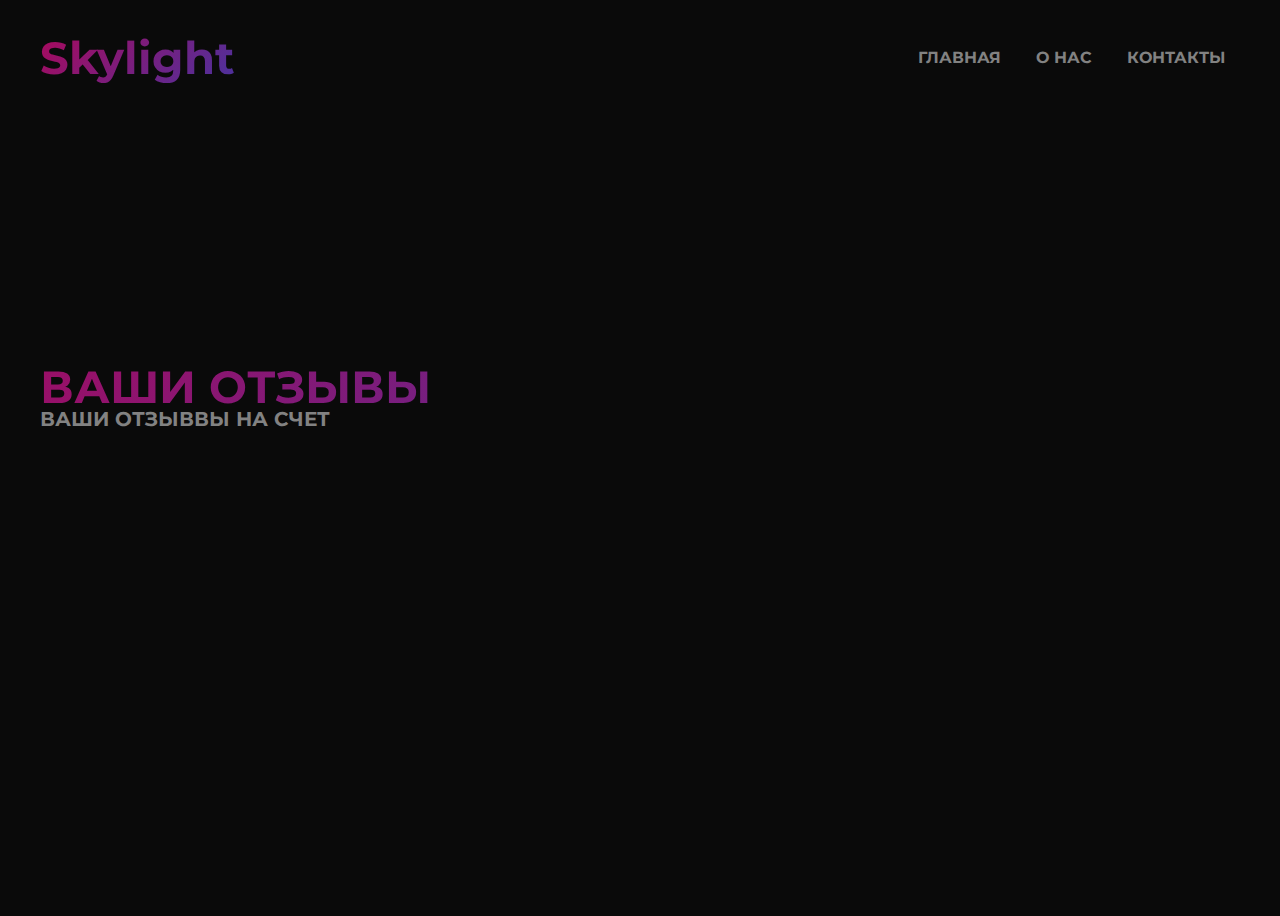
<file: catalog.html>
<!DOCTYPE html>
<html>
    <head>
        <title></title>
        <link rel="stylesheet" type="text/css" href="css/confing.css" />
        <meta charset="utf-8">
        <link rel="preconnect" href="https://fonts.googleapis.com">
        <link rel="preconnect" href="https://fonts.gstatic.com" crossorigin>
        <link href="https://fonts.googleapis.com/css2?family=Montserrat:ital,wght@0,400;0,700;1,500&display=swap" rel="stylesheet">
<header class="header">
    <div class="container">
        <div class="header__inner">
            <div class="header__logo">Skylight</div>
        
            <nav class="nav">
                <a class="nav__link active" href="index.html">Главная</a>
                <a class="nav__link" href="onas.html">О нас</a>
                <a class="nav__link" href="contact.html">Контакты</a>
            </nav>
        </div>
    </div>
</header>
</head>
<body>
    <div class="intro">
        <div class="container">
            <div class = "intro__title">
                <div class="gradient">Ваши отзывы</div>
                <div class="intro__suptitle">Ваши отзыввы на счет </div>
            </div>
        </div>
    </div>
</body>
</html>
</file>
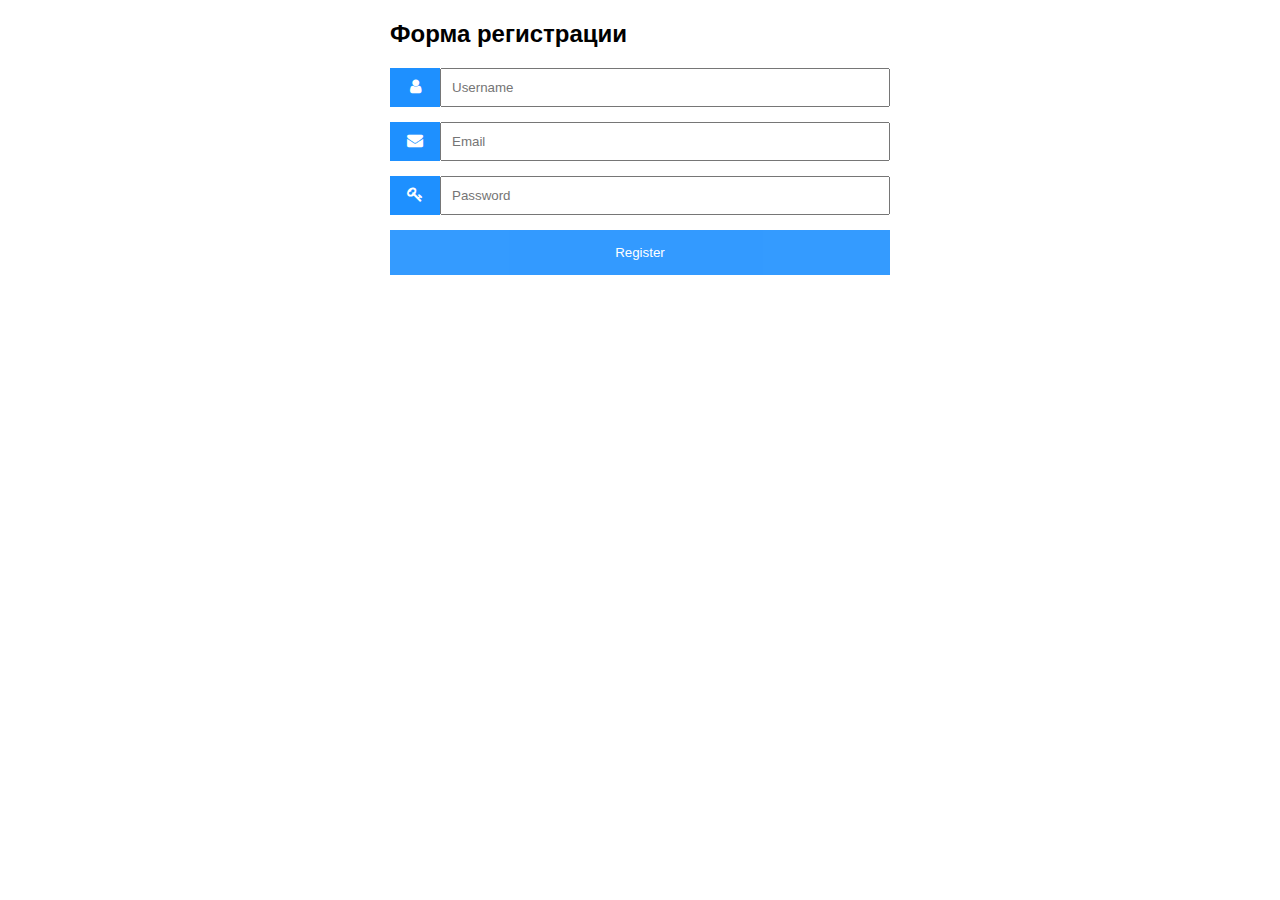
<file: mitit.html>
<!DOCTYPE html>
<html>
<head>
<meta name="viewport" content="width=device-width, initial-scale=1">
<!-- Add icon library -->
<link rel="stylesheet" href="https://cdnjs.cloudflare.com/ajax/libs/font-awesome/4.7.0/css/font-awesome.min.css">
<style>
body {font-family: Arial, Helvetica, sans-serif;}
* {box-sizing: border-box;}

.input-container {
    display: -ms-flexbox; /* IE10 */
    display: flex;
    width: 100%;
    margin-bottom: 15px;
}

.icon {
    padding: 10px;
    background: dodgerblue;
    color: white;
    min-width: 50px;
    text-align: center;
}

.input-field {
    width: 100%;
    padding: 10px;
    outline: none;
}

.input-field:focus {
    border: 2px solid dodgerblue;
}

/* Set a style for the submit button */
.btn {
    background-color: dodgerblue;
    color: white;
    padding: 15px 20px;
    border: none;
    cursor: pointer;
    width: 100%;
    opacity: 0.9;
}

.btn:hover {
    opacity: 1;
}
</style>
</head>
<body>

<form action="/action_page.php" style="max-width:500px;margin:auto">
  <h2>Форма регистрации</h2>
  <div class="input-container">
    <i class="fa fa-user icon"></i>
    <input class="input-field" type="text" placeholder="Username" name="usrnm">
  </div>

  <div class="input-container">
    <i class="fa fa-envelope icon"></i>
    <input class="input-field" type="text" placeholder="Email" name="email">
  </div>
  
  <div class="input-container">
    <i class="fa fa-key icon"></i>
    <input class="input-field" type="password" placeholder="Password" name="psw">
  </div>

  <button type="submit" class="btn">Register</button>
</form>

</body>
</html>
</file>
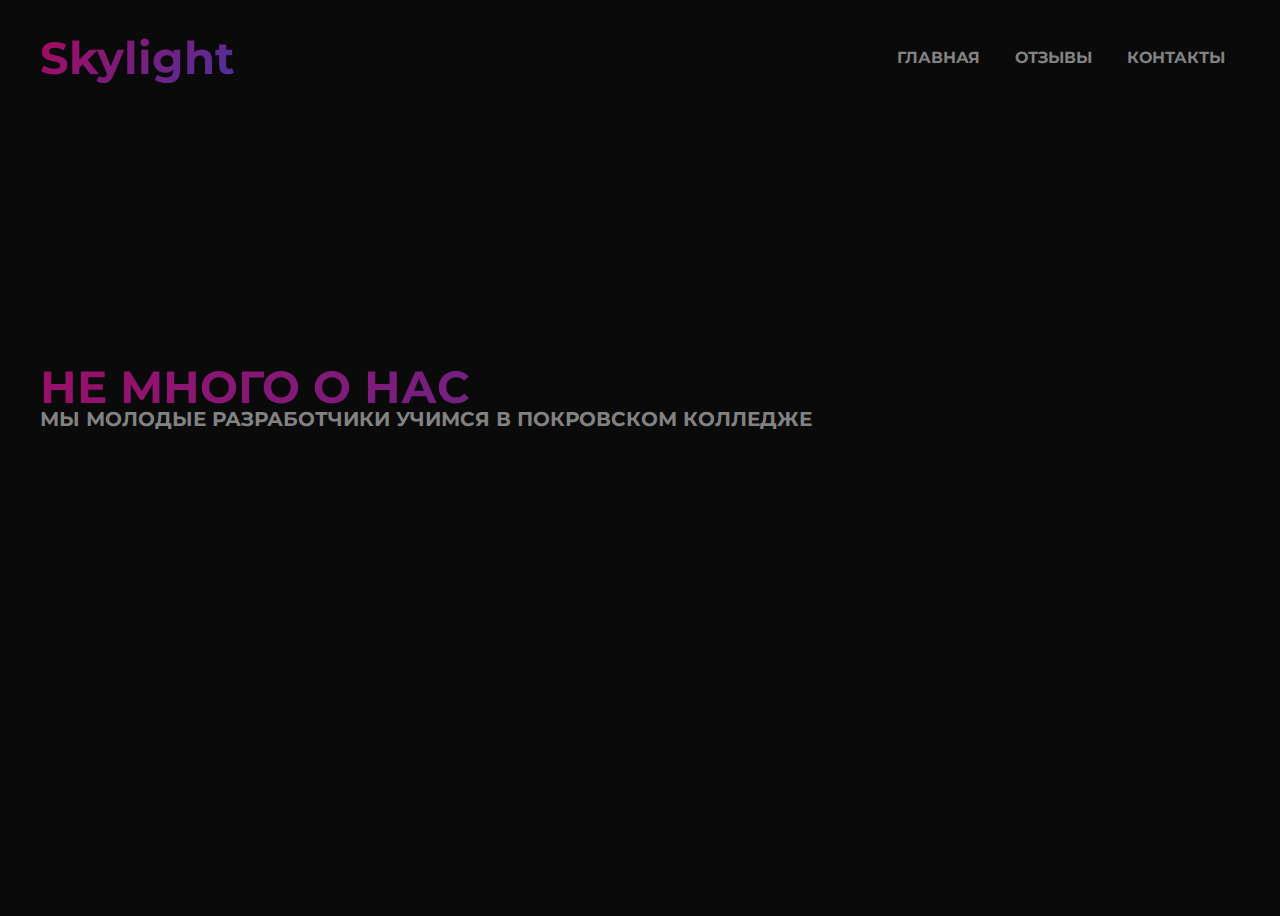
<file: onas.html>
<!DOCTYPE html>
<html>
    <head>
        <title></title>
        <link rel="stylesheet" type="text/css" href="css/confing.css" />
        <meta charset="utf-8">
        <link rel="preconnect" href="https://fonts.googleapis.com">
        <link rel="preconnect" href="https://fonts.gstatic.com" crossorigin>
        <link href="https://fonts.googleapis.com/css2?family=Montserrat:ital,wght@0,400;0,700;1,500&display=swap" rel="stylesheet">
<header class="header">
    <div class="container">
        <div class="header__inner">
            <div class="header__logo">Skylight</div>
        
            <nav class="nav">
                <a class="nav__link active" href="index.html">Главная</a>
                <a class="nav__link" href="otzyvy.html">Отзывы</a>
                <a class="nav__link" href="contact.html">Контакты</a>
            </nav>
        </div>
    </div>
</header>
</head>
<body>
    <div class="intro">
        <div class="container">
            <div class = "intro__title">
                <div class="gradient">не много о нас</div>
                <div class="intro__suptitle">МЫ молодые разработчики учимся в покровском колледже</div>
            </div>
        </div>
    </div>
</body>
</html>
</file>
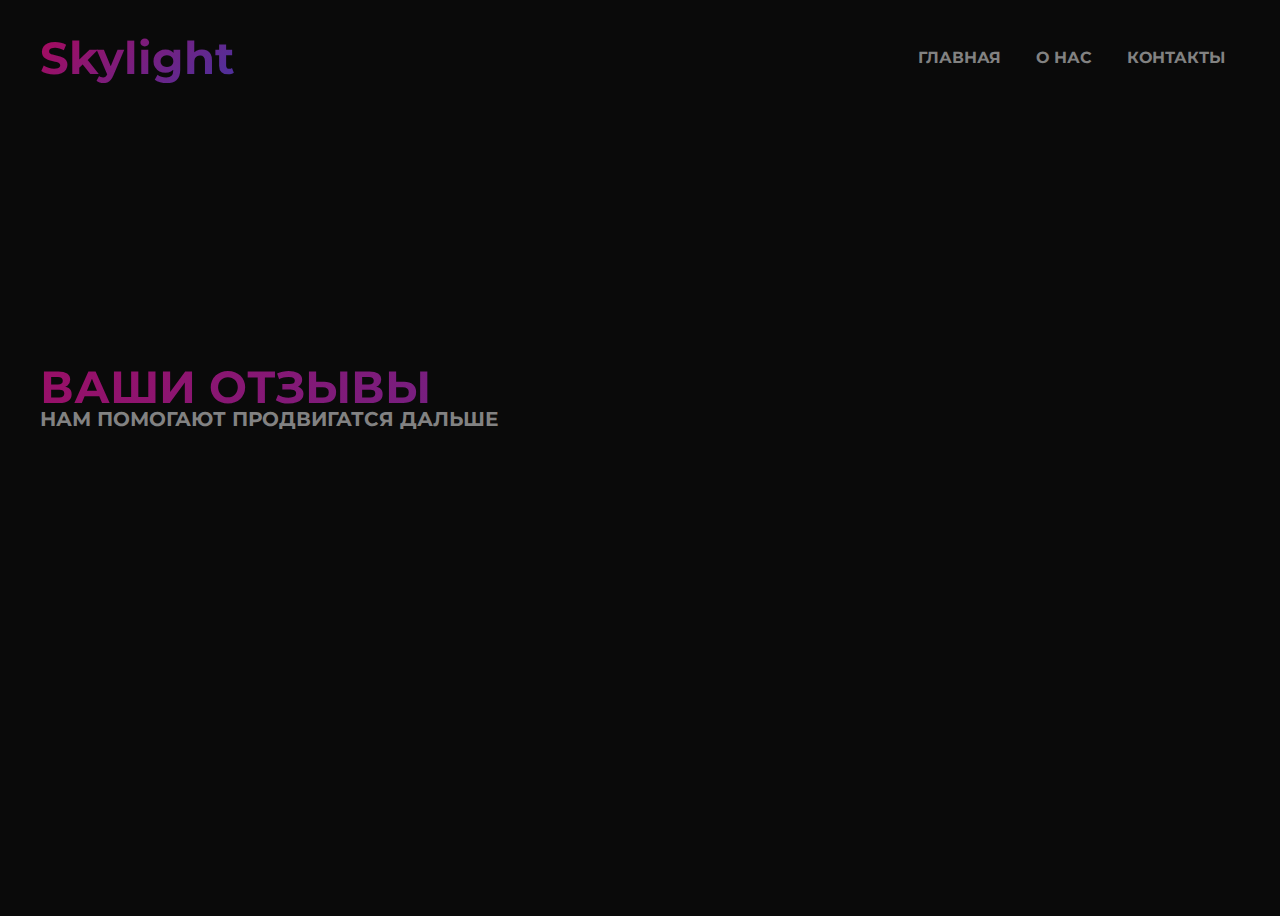
<file: otzyvy.html>
<!DOCTYPE html>
<html>
    <head>
        <title></title>
        <link rel="stylesheet" type="text/css" href="css/confing.css" />
        <meta charset="utf-8">
        <link rel="preconnect" href="https://fonts.googleapis.com">
        <link rel="preconnect" href="https://fonts.gstatic.com" crossorigin>
        <link href="https://fonts.googleapis.com/css2?family=Montserrat:ital,wght@0,400;0,700;1,500&display=swap" rel="stylesheet">
<header class="header">
    <div class="container">
        <div class="header__inner">
            <div class="header__logo">Skylight</div>
        
            <nav class="nav">
                <a class="nav__link active" href="index.html">Главная</a>
                <a class="nav__link" href="onas.html">О нас</a>
                <a class="nav__link" href="contact.html">Контакты</a>
            </nav>
        </div>
    </div>
</header>
</head>
<body>
    <div class="intro">
        <div class="container">
            <div class = "intro__title">
                <div class="gradient">Ваши отзывы</div>
                <div class="intro__suptitle">нам помогают продвигатся дальше</div>
            </div>
        </div>
    </div>
</body>
</html>
</file>
<file: css/confing.css>
body {
    background-color: rgb(10, 10, 10);
    font-family: 'Montserrat', sans-serif;
}


.container {
    width: 100%;
    max-width: 1200px;
    margin: 0 auto;
}

.header {
    width: 100%;
    padding-top: 30px;

    position: absolute;
    top: 0;
    left: 0;
    right: 0;
    z-index: 1000;
}

.header__inner {
    display: flex;
    justify-content: space-between;
    align-items: center;
}

.header__logo {
    font-size: 45px;
    font-weight: 700;
        color: transparent;    
    -webkit-background-clip: text;
    background-clip: text;
	background-image: linear-gradient(135deg, rgba(169, 9, 92, 1), rgba(75, 50, 158, 1))
}

.header__logo:hover {
    color: rgba(130, 130, 130, 1);
}

.header__logo:hover:after,
.header__logo.active:after {
    opacity: 1;
}

.header__logo.active {
    color: rgba(130, 130, 130, 1);
}

.nav {
    font-size: 16px;
    font-weight: 700;
    text-transform: uppercase;
}

.nav__link {
    display: inline-block;
    vertical-align: top;
    margin: 0 15px;
    position: relative;

    color: rgba(130, 130, 130, 1);
    text-decoration: none;

    transition: color .1s linear;
}

.nav__link:after {
    content: "";
    display: block;
    width: 100%;
    height: 3px;

    background-color: rgba(51, 61, 174, 1);
    opacity: 0;

    position: absolute;
    top: 100%;
    left: 0;
    z-index: 1;

    transition: opacity .1s linear;
}

.nav__link:hover {
    color: rgba(51, 61, 174, 1);
}

.intro {
    display: flex;
    flex-direction: column;
    justify-content: center;
    width: 100%;
    height: 100vh;
}

.intro__title {
    font-size: 45px;
    font-weight: 700;
    margin: 0 auto;
    text-transform: uppercase;
    line-height: 1;
}

.intro__title:after {
    content: "";
    display: block;
    width: 60px;
    height: 3px;
    margin: 60px auto;
}

.gradient {
    color: transparent;    
    -webkit-background-clip: text;
    background-clip: text;
	background-image: linear-gradient(135deg, rgba(154, 15, 103, 1), rgba(51, 61, 174, 1))
}

.intro__suptitle {
    margin-bottom: 20px;

    font-family: 'Montserrat', sans-serif;
    font-size: 20px;
    color: rgba(130, 130, 130, 1);
}

.button {
    border: none;
    color: white;
    padding: 20px;
    text-align: center;
    text-decoration: none;
    display: inline-block;
    font-size: 16px;
    margin: 4px 2px;

    background-image: linear-gradient(135deg, rgba(161, 12, 97, 1), rgba(77, 49, 156, 1))
}


.button4 {
    border-radius: 40px;
}

.slider {
    width: 100%;

    position: absolute;
    bottom: 0;
    left: 0;
    z-index: 1;
}

.slider__inner {
    display: flex;
    justify-content: space-between;
}

.slider__item {
    width: 23%;
    padding: 20px 0;
    position: relative;

    border-top: 3px solid rgba(130, 130, 130, 1);
    opacity: .7;

    font-size: 18px;
    color: rgba(130, 130, 130, 1);
    text-transform: uppercase;
}

.slider__item.active {
    opacity: 1;
}

.slider__item.active:before {
    content: "";
    display: block;
    width: 70px;
    height: 3px;

    background-color: rgba(188, 0, 79, 1);

    position: absolute;
    top: -3px;
    left: 0;
    z-index: 1;
}

.slider__num {
    font-size: 24px;
    font-weight: 700;
}
</file>
